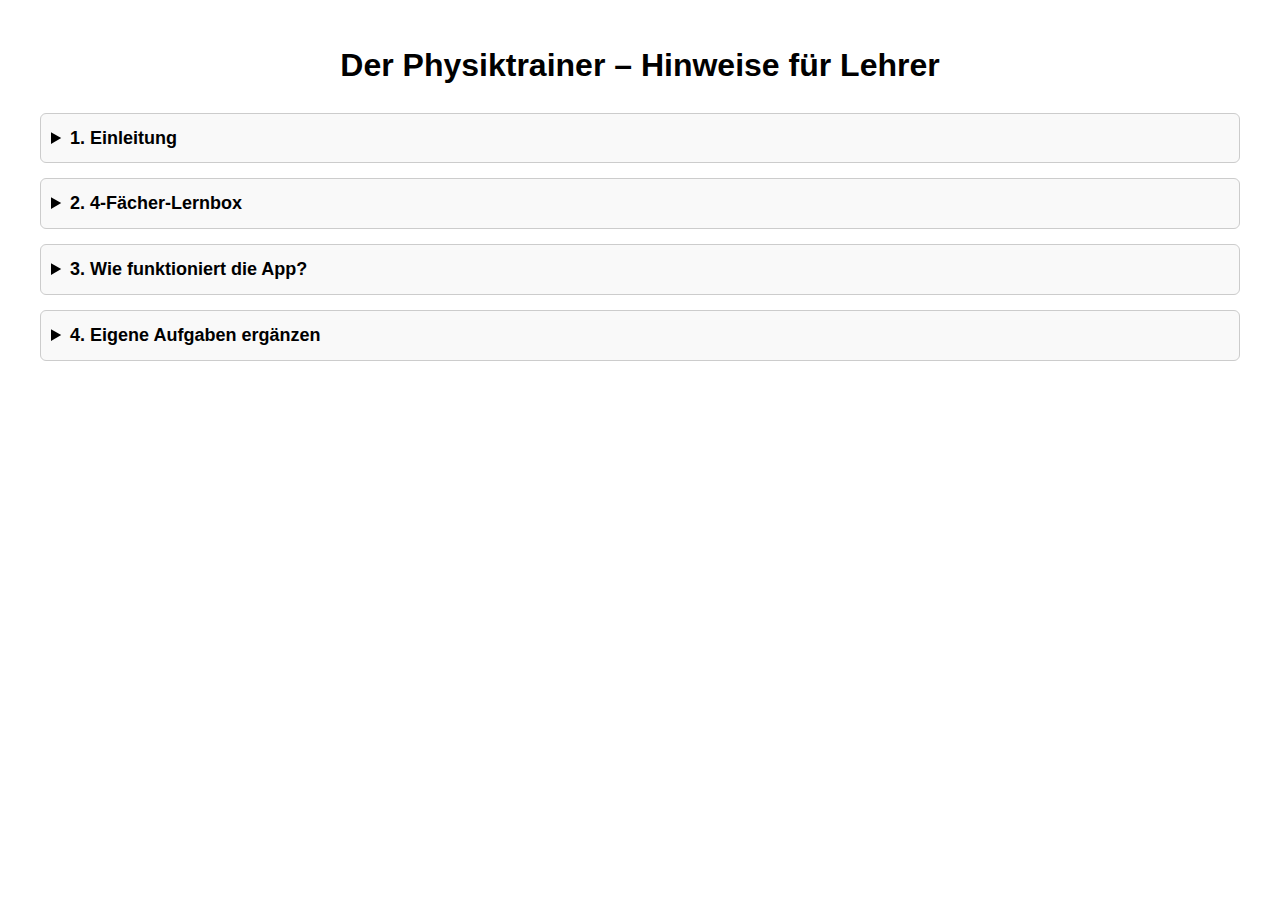
<file: physik/templates/physik/howto.html>
<!DOCTYPE html>
<html lang="de">
<head>
<meta charset="UTF-8">
<title>Der Physiktrainer – Hinweise für Lehrer</title>

<style>
body {
    font-family: Arial, sans-serif;
    margin: 40px;
    line-height: 1.6;
}

h1 {
    text-align: center;
}

details {
    margin-bottom: 15px;
    border: 1px solid #ccc;
    border-radius: 6px;
    padding: 10px;
    background-color: #f9f9f9;
}

summary {
    font-size: 18px;
    font-weight: bold;
    cursor: pointer;
}

details[open] {
    background-color: #eef6ff;
}
</style>
</head>

<body>

<h1>Der Physiktrainer – Hinweise für Lehrer</h1>

<details>
<summary>1. Einleitung</summary>
<p>
Ich habe diese App entwickelt, weil ich feststellen musste, dass die Stunden, die im Curriculum für den Physikunterricht zur Verfügung stehen, nicht ausreichen, um alle relevanten Themen zu behandeln. 
Wenn es zusätzlich an Physiklehrern/innen mangelt, fällt der Unterricht möglicherweise ganz aus.
</p>
<p>
Ich hoffe, dass Schülerinnen und Schüler – oder auch Interessierte außerhalb der Schule – mit dieser App nicht nur Unterrichtsinhalte üben, sondern auch zusätzliche Themen wie Akustik, Astronomie oder Elektronik selbstständig erarbeiten können.
</p>
</details>

<details>
<summary>2. 4-Fächer-Lernbox</summary>
<p>
Der Physiktrainer basiert auf dem Prinzip der bekannten 4-Fächer-Lernbox.
</p>

<p><strong>Prinzip:</strong></p>
<ul>
<li>Neue Karten kommen in Fach 1.</li>
<li>Ist die Antwort richtig → Fach 2.</li>
<li>Ist sie falsch → bleibt in Fach 1.</li>
<li>Von Fach 2 geht es bei richtiger Antwort in Fach 3.</li>
<li>Bei Fehler → zurück in Fach 1.</li>
<li>Wird Fach 4 erfolgreich bearbeitet, sitzt der Stoff.</li>
</ul>

<p>
Die Karten aus Fach 1 sollten täglich wiederholt werden.
</p>
</details>

<details>
<summary>3. Wie funktioniert die App?</summary>

<p>
Der Lernerfolg wird farbig dargestellt:
</p>

<ul>
<li><strong>Grün:</strong> Alle Aufgaben korrekt gelöst</li>
<li><strong>Gelb:</strong> In Bearbeitung</li>
<li><strong>Rot:</strong> Noch zu bearbeiten</li>
</ul>

<p>
Zusätzlich gibt es drei Schwierigkeitsstufen: leicht, mittel und profi.
Die Stufen „mittel“ und „profi“ können ausgeblendet werden.
</p>

<p>
Wichtig: Falsche Eingaben werden nicht gespeichert. Gespeichert wird nur der Fortschritt in höhere Fächer.
</p>

</details>

<details>
<summary>4. Eigene Aufgaben ergänzen</summary>

<p>
Freigeschaltete Nutzer können selbstständig Aufgaben in die Datenbank einpflegen.
</p>

<h3>Aufgabentypen (Auswahl)</h3>
<ul>
<li><strong>Typ=w</strong> → Wahr/Falsch</li>
<li><strong>Typ=a</strong> → Multiple Choice</li>
<li><strong>Typ=p</strong> → Bildauswahl</li>
<li><strong>Typ=r</strong> → Rechenaufgabe mit Zufallswerten</li>
<li><strong>Typ=Ganzzahl</strong> → Exakte Zahlenprüfung</li>
<li><strong>Typ=1X, 2Y, 3Z</strong> → Textprüfung mit unterschiedlicher Fehlertoleranz (Fuzzy-Logik)</li>
<li><strong>Typ=2u5 / 2o3</strong> → Boolesche Verknüpfungen von Begriffen</li>
</ul>

<p>
Bei Falscheingaben werden Erklärung und Lösung angezeigt.
</p>

<h3>Lehrertools</h3>
<ul>
<li><strong>Inventar:</strong> Übersicht aller Aufgaben</li>
<li><strong>Im Admin bearbeiten:</strong> Aufgabe ändern</li>
<li><strong>Fehleranalyse:</strong> Sammlung falscher Eingaben</li>
<li><strong>Neue Aufgabe:</strong> Neue Aufgabe erstellen</li>
<li><strong>Aufgabe direkt aufrufen:</strong> Direktanzeige</li>

</ul>

</details>

</body>
</html>
</file>
